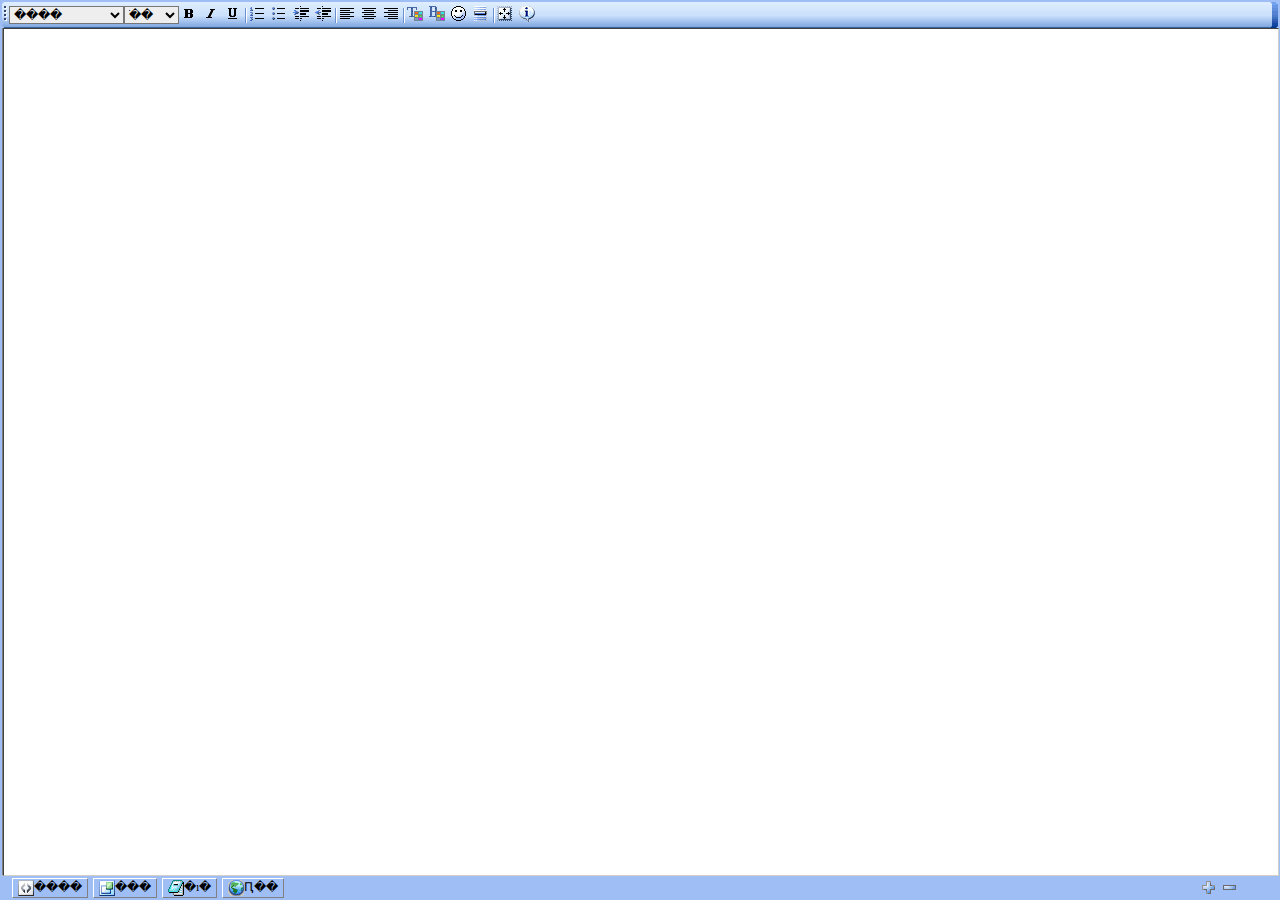
<file: fruit/ITStudy/onlinecoaching/WebContent/ewebeditor.htm>
<!DOCTYPE HTML PUBLIC "-//W3C//DTD HTML 4.0 Transitional//EN"> <html> <head> <meta http-equiv="X-UA-Compatible" content="IE=EmulateIE7"> <meta http-equiv="Content-Type" content="text/html; charset=gb2312"/> <title>eWebEditor</title> <script type="text/javascript" src="js/buttons.js"> </script> <script type="text/javascript" src="js/ewebeditor_core.js"> </script> <script type="text/javascript"> ng("js/zh-cn.js"); </script> <script type="text/javascript"> EWEB.Init();document.write("<link href='"+EWEB.cd+"/skin/"+config.Skin+"/editor.css' type='text/css' rel='stylesheet'>"); </script> </head> <body scrolling="no"> <script type="text/javascript"> wr(); </script> </body> </html>
</file>
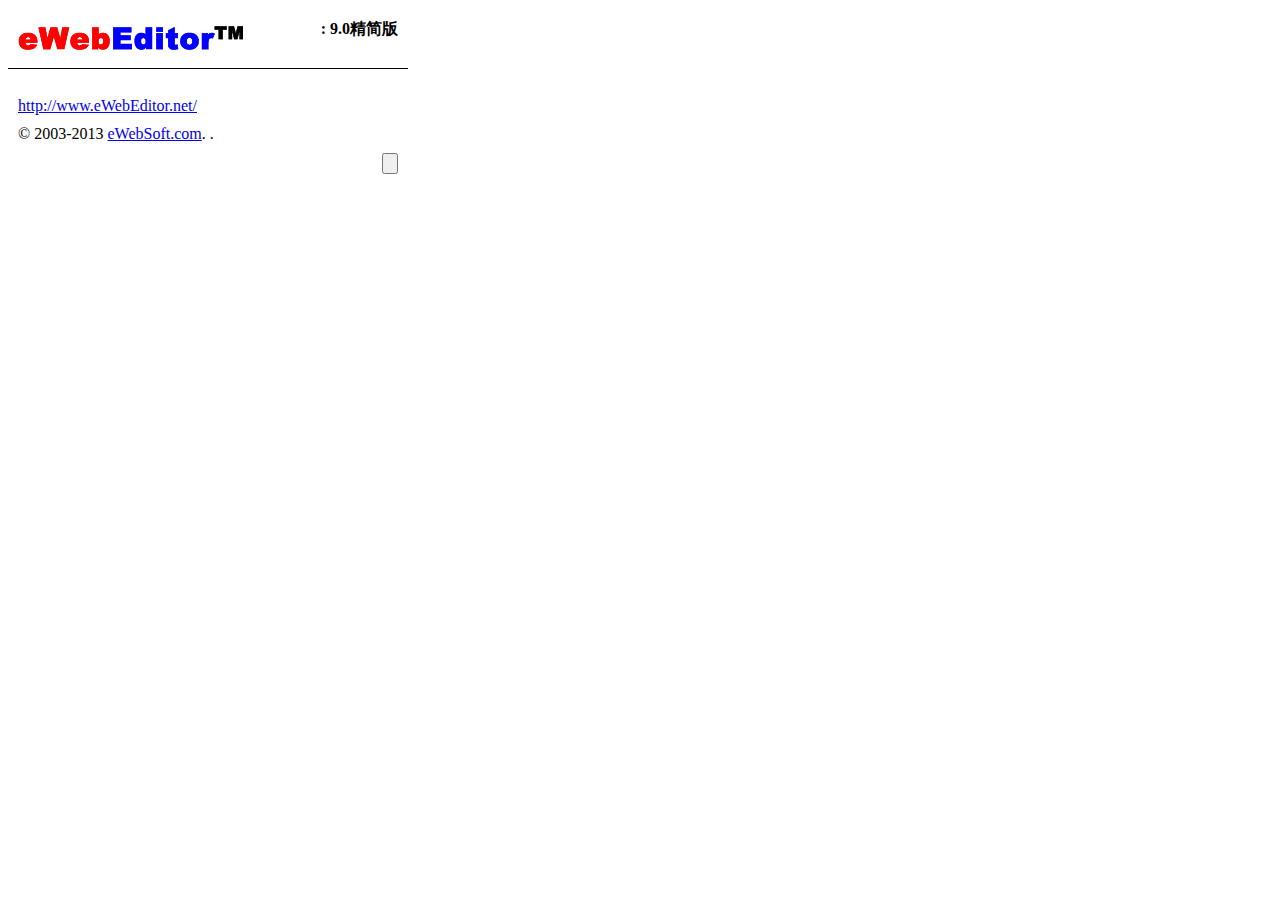
<file: fruit/ITStudy/onlinecoaching/WebContent/dialog/about.htm>
<!DOCTYPE HTML PUBLIC "-//W3C//DTD HTML 4.0 Transitional//EN"> <html> <head> <meta http-equiv="X-UA-Compatible" content="IE=EmulateIE7"> <meta http-equiv="Content-Type" content="text/html; charset=gb2312"> <script type="text/javascript" src="dialog.js"> </script> <script type="text/javascript"> document.write("<link href='../skin/"+config.Skin+"/dialog.css' type='text/css' rel='stylesheet'>");var bm=lang["DlgAbout"];document.write("<title>"+bm+"</title>");function aq(){lang.ag(document);parent.ar(bm);} </script> </head> <body onload="aq()"> <table border=0 cellpadding=0 cellspacing=0 id=tabDialogSize><tr><td> <table border=0 cellpadding=0 cellspacing=0 width=400> <tr> <td height=60 bgcolor=#FFFFFF> <table border=0 cellpadding=0 cellspacing=10 width="100%"> <tr> <td noWrap><img border=0 src="images/ewebeditor.gif" width=225 height=24></td> <td noWrap align=right valign=bottom><b><span lang=DlgAboutVersion></span>: 9.0�����</b><br><b></b><br><b></b></td> </tr> </table> </td> </tr> <tr><td height=1 bgcolor=#000000></td></tr> <tr> <td> <table border=0 cellpadding=0 cellspacing=10 width="100%"> <tr><td noWrap><span lang=DlgAboutInfo></span><br><a href="http://www.eWebEditor.net/" target="_blank">http://www.eWebEditor.net/</a></td></tr> <tr><td noWrap>&copy; 2003-2013 <a href="http://www.ewebsoft.com" target="_blank">eWebSoft.com</a>. <span lang=DlgAboutLicense></span>.</td></tr> <tr><td noWrap align=right><input type=button class="dlgBtnCommon dlgBtn" value="" onclick="parent.bn()" lang=DlgBtnClose></td></tr> </table> </td> </tr> </table> </td></tr></table> </body> </html>
</file>
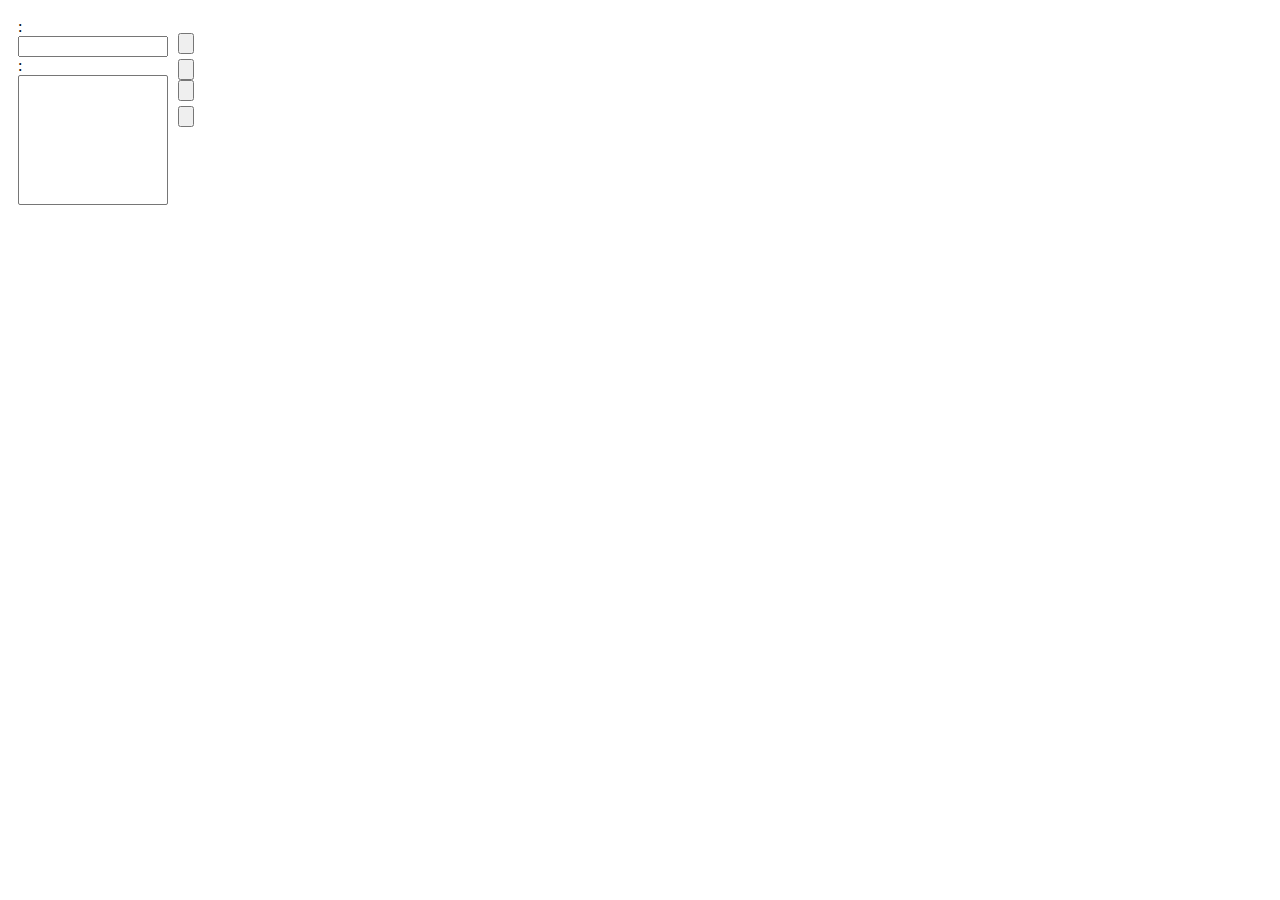
<file: fruit/ITStudy/onlinecoaching/WebContent/dialog/anchor.htm>
<!DOCTYPE HTML PUBLIC "-//W3C//DTD HTML 4.0 Transitional//EN"> <html> <head> <meta http-equiv="X-UA-Compatible" content="IE=EmulateIE7"> <meta http-equiv="Content-Type" content="text/html; charset=gb2312"> <script type="text/javascript" src="dialog.js"> </script> <script type="text/javascript"> document.write("<link href='../skin/"+config.Skin+"/dialog.css' type='text/css' rel='stylesheet'>");var bm=lang["DlgAnchor"];document.write("<title>"+bm+"</title>");var gX;var af;var iX="";af=C.cI();if(af.tagName.toUpperCase()=="A"){if(af.href.toUpperCase()==""){iX=af.name;wp(af);}}function aq(){$("d_anchor").value=iX;zq();lang.ag(document);parent.ar(bm);};function zq(){$("d_allanchor").options.length=0;var ia=EWEB.T.body.getElementsByTagName("A");for(i=0;i<ia.length;i++){if(ia[i].href.toUpperCase()==""){$("d_allanchor").options[$("d_allanchor").options.length]=new Option(ia[i].name,ia[i].name);}}};function xM(ay){var ia=EWEB.T.body.getElementsByTagName("A");for(i=0;i<ia.length;i++){if(ia[i].href.toUpperCase()==""){if(ia[i].name==ay){return ia[i];}}}return null;};function ok(){var iX=fk($("d_anchor").value);if(iX==""){bX($("d_anchor"),lang["DlgAnchorNoName"]);return;}gX=C.ai();af=C.cI();var xn=false;if(af.tagName.toUpperCase()=="A"){if(af.href.toUpperCase()==""){af.name=iX;xn=true;}}if(!xn){var html="";if(gX=="Control"){var gk=EWEB.T.createElement('A');gk.name=iX;var t=C.ax();t.parentNode.insertBefore(gk,t);t.parentNode.removeChild(t);gk.appendChild(t);}else{var wf='javascript:void(0);/*'+(new Date().getTime())+'*/';EWEB.T.execCommand('CreateLink',false,wf);var nn=EWEB.T.links;for(i=0;i<nn.length;i++){var gk=nn[i];if(gk.getAttribute('href',2)==wf){gk.name=iX;gk.removeAttribute("href",0);}}}}parent.bV();};function AH(){var dO=$("d_allanchor").selectedIndex;if(dO<0){alert(lang["DlgAnchorNoSelected"]);return;}var lV=xM($("d_allanchor").options[dO].value);if(lV){wp(lV);}};function zo(){var dO=$("d_allanchor").selectedIndex;if(dO<0){alert(lang["DlgAnchorNoSelected"]);return;}var lV=xM($("d_allanchor").options[dO].value);if(lV){R.cE(lV,true);$("d_allanchor").options[dO]=null;}};function wp(bz){C.Release();C.vR(bz);C.Save(true);} </script> </head> <body onload="aq()"> <table border=0 cellpadding=0 cellspacing=5 id=tabDialogSize><tr><td> <table cellspacing="0" cellpadding="5" border="0" align=center> <tr valign="top"> <td noWrap align="left"> <span lang=DlgAnchorName></span>:<br> <input type=text size=20 id="d_anchor" style="width:150px;"><br> <span lang=DlgAnchorOther></span>:<br> <select id="d_allanchor" size=8 style="width:150px;" onchange="$('d_anchor').value=this.options[this.selectedIndex].value;"></select> </td> <td noWrap height="100%"> <table border=0 cellpadding=0 cellspacing=0 height="100%"> <tr> <td height="50%" valign=top> <input type=button class="dlgBtnCommon dlgBtn" style="margin-top:15px" name="btnOK" onClick="ok()" value="" lang=DlgBtnOK><br> <input type=button class="dlgBtnCommon dlgBtn" style="margin-top:5px" name="btnCancel" onClick="parent.bn()" value="" lang=DlgBtnCancel><br> </td> </tr> <tr> <td height="50%" valign=bottom> <input type=button class="dlgBtnCommon dlgBtn" name="btnMove" onClick="AH()" value="" lang=DlgBtnGoto><br> <input type=button class="dlgBtnCommon dlgBtn" style="margin-top:5px" name="btnDel" onClick="zo()" value="" lang=DlgBtnDel><br> </td> </tr> </table> </td> </tr> </table> </td></tr></table> </body> </html>
</file>
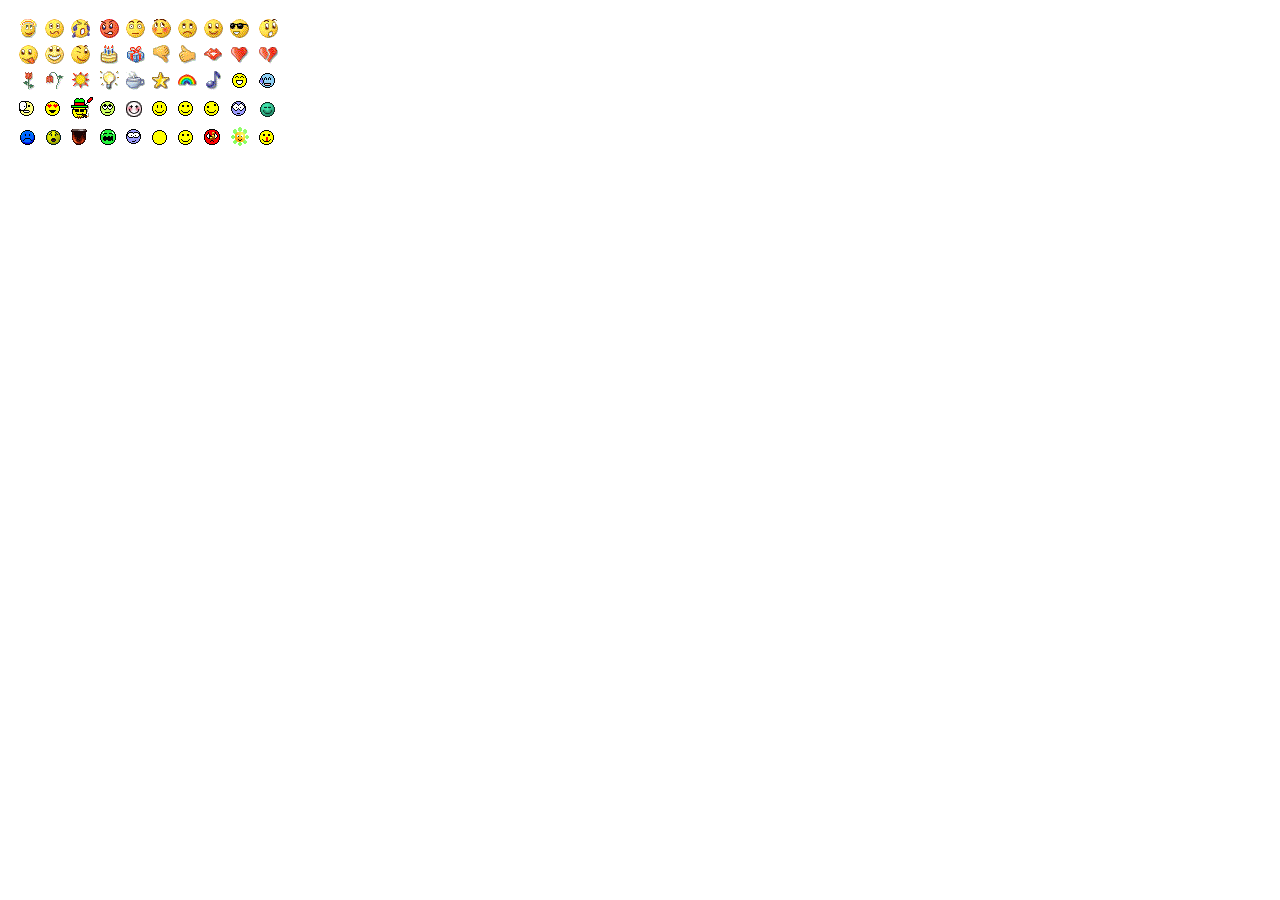
<file: fruit/ITStudy/onlinecoaching/WebContent/dialog/emot.htm>
<!DOCTYPE HTML PUBLIC "-//W3C//DTD HTML 4.0 Transitional//EN"> <html> <head> <meta http-equiv="X-UA-Compatible" content="IE=EmulateIE7"> <meta http-equiv="Content-Type" content="text/html; charset=gb2312"> <script type="text/javascript" src="dialog.js"> </script> <script type="text/javascript"> document.write("<link href='../skin/"+config.Skin+"/dialog.css' type='text/css' rel='stylesheet'>");var bm=lang["DlgEmot"];document.write("<title>"+bm+"</title>");function zH(e){var dZ=(e)?e.target:window.event.srcElement;if("IMG"==dZ.tagName.toUpperCase()){var aG=dE(dZ,"src");aG=aG.substr(3);aG=gh(aG);EWIN.insertHTML('<img src="'+aG+'">');parent.bV();}};document.onclick=zH;function aq(){parent.ar(bm);} </script> </head> <body onload="aq()"> <table border=0 cellpadding=0 cellspacing=5 id=tabDialogSize><tr><td> <table cellSpacing=5 border=0 align=center bgcolor=#FFFFFF> <tbody> <tr> <td><img src="../sysimage/emot/01.gif"></td> <td><img src="../sysimage/emot/02.gif"></td> <td><img src="../sysimage/emot/03.gif"></td> <td><img src="../sysimage/emot/04.gif"></td> <td><img src="../sysimage/emot/05.gif"></td> <td><img src="../sysimage/emot/06.gif"></td> <td><img src="../sysimage/emot/07.gif"></td> <td><img src="../sysimage/emot/08.gif"></td> <td><img src="../sysimage/emot/09.gif"></td> <td><img src="../sysimage/emot/10.gif"></td></tr> <tr> <td><img src="../sysimage/emot/11.gif"></td> <td><img src="../sysimage/emot/12.gif"></td> <td><img src="../sysimage/emot/13.gif"></td> <td><img src="../sysimage/emot/14.gif"></td> <td><img src="../sysimage/emot/15.gif"></td> <td><img src="../sysimage/emot/16.gif"></td> <td><img src="../sysimage/emot/17.gif"></td> <td><img src="../sysimage/emot/18.gif"></td> <td><img src="../sysimage/emot/19.gif"></td> <td><img src="../sysimage/emot/20.gif"></td></tr> <tr> <td><img src="../sysimage/emot/21.gif"></td> <td><img src="../sysimage/emot/22.gif"></td> <td><img src="../sysimage/emot/23.gif"></td> <td><img src="../sysimage/emot/24.gif"></td> <td><img src="../sysimage/emot/25.gif"></td> <td><img src="../sysimage/emot/26.gif"></td> <td><img src="../sysimage/emot/27.gif"></td> <td><img src="../sysimage/emot/28.gif"></td> <td><img src="../sysimage/emot/29.gif"></td> <td><img src="../sysimage/emot/30.gif"></td></tr> <tr> <td><img src="../sysimage/emot/31.gif"></td> <td><img src="../sysimage/emot/32.gif"></td> <td><img src="../sysimage/emot/33.gif"></td> <td><img src="../sysimage/emot/34.gif"></td> <td><img src="../sysimage/emot/35.gif"></td> <td><img src="../sysimage/emot/36.gif"></td> <td><img src="../sysimage/emot/37.gif"></td> <td><img src="../sysimage/emot/38.gif"></td> <td><img src="../sysimage/emot/39.gif"></td> <td><img src="../sysimage/emot/40.gif"></td></tr> <tr> <td><img src="../sysimage/emot/41.gif"></td> <td><img src="../sysimage/emot/42.gif"></td> <td><img src="../sysimage/emot/43.gif"></td> <td><img src="../sysimage/emot/44.gif"></td> <td><img src="../sysimage/emot/45.gif"></td> <td><img src="../sysimage/emot/46.gif"></td> <td><img src="../sysimage/emot/47.gif"></td> <td><img src="../sysimage/emot/48.gif"></td> <td><img src="../sysimage/emot/49.gif"></td> <td><img src="../sysimage/emot/50.gif"></td></tr> </tbody></table> </td></tr></table> </body></html>
</file>
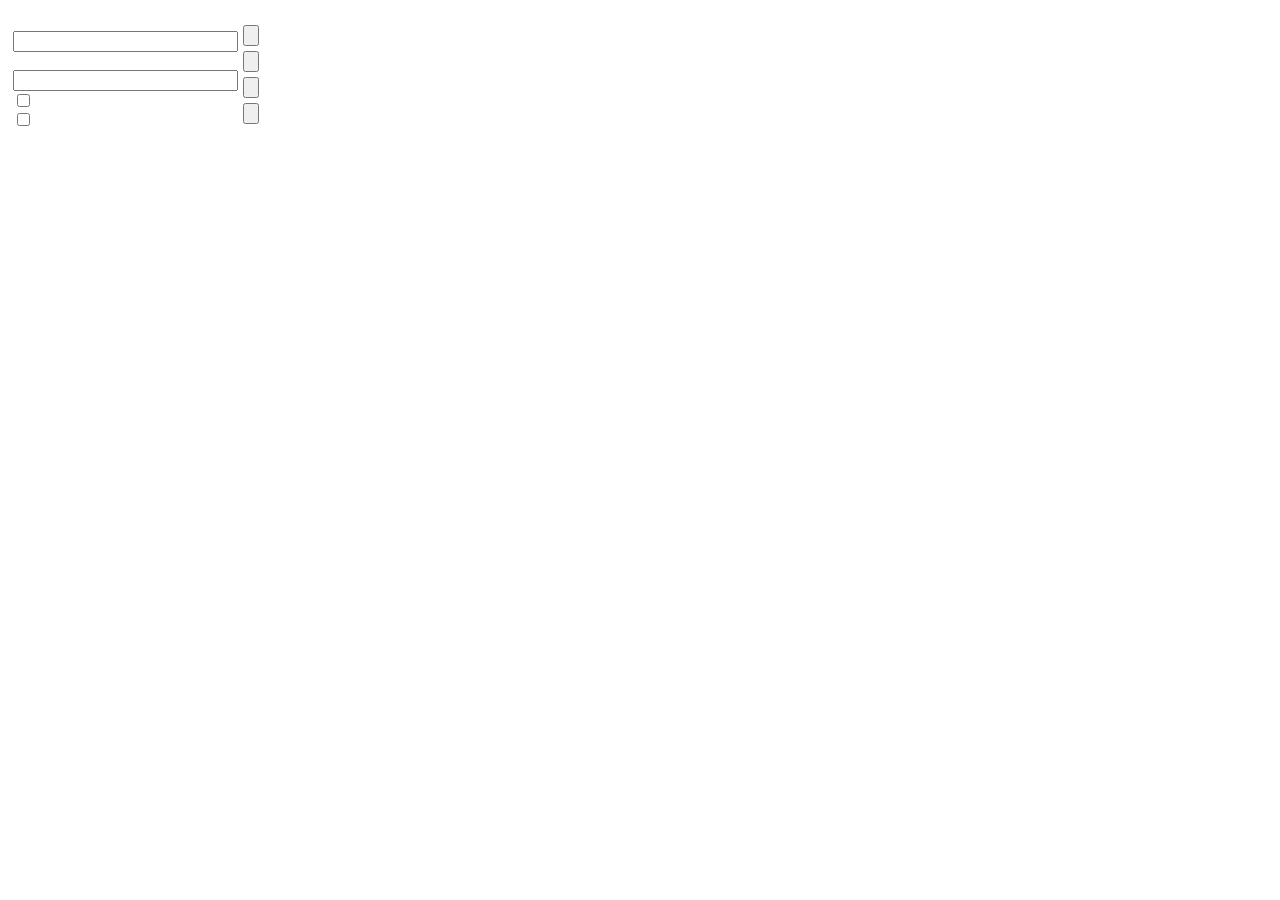
<file: fruit/ITStudy/onlinecoaching/WebContent/dialog/findreplace.htm>
<!DOCTYPE HTML PUBLIC "-//W3C//DTD HTML 4.0 Transitional//EN"> <html> <head> <meta http-equiv="X-UA-Compatible" content="IE=EmulateIE7"> <meta http-equiv="Content-Type" content="text/html; charset=gb2312"> <script type="text/javascript" src="dialog.js"> </script> <script type="text/javascript"> document.write("<link href='../skin/"+config.Skin+"/dialog.css' type='text/css' rel='stylesheet'>");var bm=lang["DlgFR"];document.write("<title>"+bm+"</title>");var fc;var dC;if(F.as){if(EWEB.T.selection.type=="Control"){dC=EWEB.T.body.createTextRange();dC.collapse(true);}else{dC=EWEB.T.selection.createRange();}}function yq(){var vV=0;var xa=0;var vv=0;if($("d_matchcase").checked){xa=4;}if($("d_matchword").checked){vv=2;}vV=xa+vv;return(vV);};function sn(){if($("d_search").value.length<1){alert(lang["DlgFRNoKey"]);return false;}else{return true;}};function qo(){if(!sn()){return;}var mi=$("d_search").value;if(F.as){dC.collapse(false);if(dC.findText(mi,1000000000,yq())){dC.select();C.Release();C.Save(true);}else{var tS=confirm(lang["DlgFRRestart"]);if(tS){dC.expand("textedit");dC.collapse();dC.select();qo();}}}else{if(dC){fc=EWEB.aR.getSelection();if(fc.rangeCount>0){fc.removeAllRanges();}fc.addRange(dC);}var ta=($("d_matchcase").checked);var uG=($("d_matchword").checked);if(EWEB.aR.find(mi,ta,false,false,uG)){fc=EWEB.aR.getSelection();dC=fc.getRangeAt(0);}else{var tS=confirm(lang["DlgFRRestart"]);if(tS){if(fc){dC=null;fc.removeAllRanges();}qo();}}}};function yT(){if(!sn()){return;}var lp=$("d_replace").value;if(F.as){if(dC.text!=""){dC.text=lp;}}else{if(dC){dC.deleteContents();if(lp!=""){var aU=EWEB.T.createTextNode(lp);dC.insertNode(aU);dC.selectNode(aU);dC.collapse(false);}}}qo();};function xq(){if(!sn()){return;}var mi=$("d_search").value;var lp=$("d_replace").value;var qO=0;var sd="";if(F.as){dC.expand("textedit");dC.collapse();dC.select();while(dC.findText(mi,1000000000,yq())){dC.select();dC.text=lp;qO++;}}else{var ta=($("d_matchcase").checked);var uG=($("d_matchword").checked);fc=EWEB.aR.getSelection();fc.removeAllRanges();while(EWEB.aR.find(mi,ta,false,false,uG)){fc=EWEB.aR.getSelection();dC=fc.getRangeAt(0);dC.deleteContents();if(lp!=""){var aU=EWEB.T.createTextNode(lp);dC.insertNode(aU);dC.selectNode(aU);dC.collapse(false);}fc.removeAllRanges();fc.addRange(dC);qO++;}}if(qO==0){sd=lang["DlgFRNoFound"]}else{sd=qO+" "+lang["DlgFRReplaceOK"];}alert(sd);};function aq(){lang.ag(document);parent.ar(bm);} </script> </head> <body onload="aq()"> <table border=0 cellpadding=0 cellspacing=5 id=tabDialogSize><tr><td> <table cellspacing="0" cellpadding="0" border="0" align=center> <tr> <td valign="top" align="left" nowrap width="60%"> <label for="d_search"><span lang=DlgFRSearchKey></span></label><br> <input type=text size=25 id="d_search"><br> <label for="d_replace"><span lang=DlgFRReplaceKey></span></label><br> <input type=text size=25 id="d_replace"><br> <input type=checkbox id="d_matchcase"><label for="d_matchcase"><span lang=DlgFRMatchCase></span></label><br> <input type=checkbox id="d_matchword"><label for="d_matchword"><span lang=DlgFRMatchWord></span></label> </td> <td width="5%"> <td rowspan="2" valign="bottom" width="35%"> <table border=0 cellpadding=0 cellspacing=5 width="100%" align=center> <tr><td><input type=button class="dlgBtnFind dlgBtn" name="btnFind" onClick="qo();" value="" lang=DlgFRFindNext></td></tr> <tr><td><input type=button class="dlgBtnFind dlgBtn" name="btnCancel" onClick="parent.bn()" value="" lang=DlgBtnClose></td></tr> <tr><td><input type=button class="dlgBtnFind dlgBtn" name="btnReplace" onClick="yT();" value="" lang=DlgFRReplace></td></tr> <tr><td><input type=button class="dlgBtnFind dlgBtn" name="btnReplaceall" onClick="xq();" value="" lang=DlgFRReplaceAll></td></tr> </table> </td> </tr> </table> </td></tr></table> </body> </html>
</file>
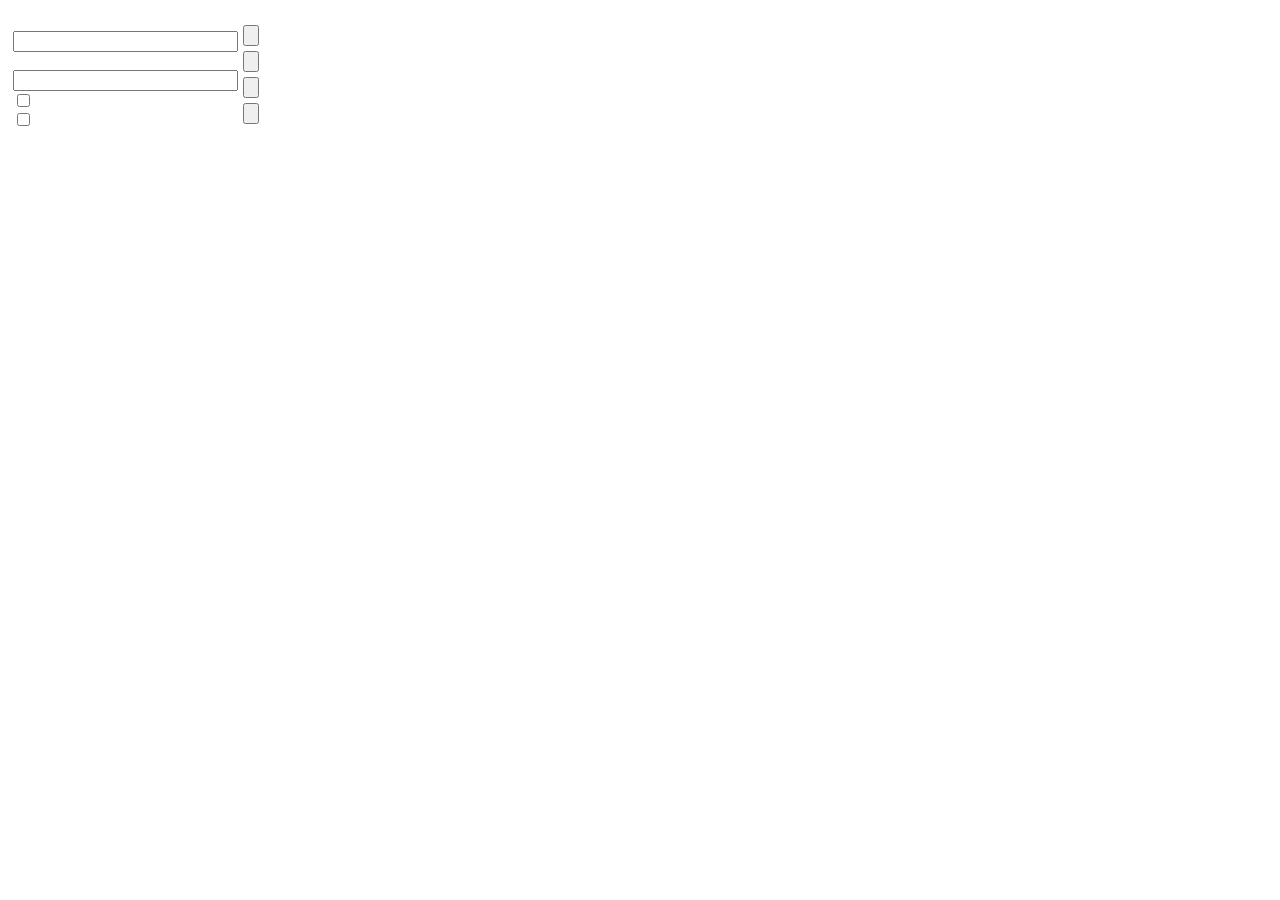
<file: fruit/ITStudy/onlinecoaching/WebContent/dialog/findreplacetext.htm>
<!DOCTYPE HTML PUBLIC "-//W3C//DTD HTML 4.0 Transitional//EN"> <html> <head> <meta http-equiv="X-UA-Compatible" content="IE=EmulateIE7"> <meta http-equiv="Content-Type" content="text/html; charset=gb2312"> <script type="text/javascript" src="dialog.js"> </script> <script type="text/javascript"> document.write("<link href='../skin/"+config.Skin+"/dialog.css' type='text/css' rel='stylesheet'>");var bm=lang["DlgFR"];document.write("<title>"+bm+"</title>");var fc;var dC;var Dn;var Dp;var De;if(F.as){dC=EWIN.document.selection.createRange();}else{Dn=EWEB.db.selectionStart;Dp=EWEB.db.selectionEnd;}function yq(){var vV=0;var xa=0;var vv=0;if($("d_matchcase").checked){xa=4;}if($("d_matchword").checked){vv=2;}vV=xa+vv;return(vV);};function sn(){if($("d_search").value.length<1){alert(lang["DlgFRNoKey"]);return false;}else{return true;}};function qo(){if(!sn()){return;}var mi=$("d_search").value;if(F.as){dC.collapse(false);if(dC.findText(mi,1000000000,yq())){if(dC.parentElement()==EWEB.db){dC.select();C.Release();C.Save();}else{qo();}}else{var tS=confirm(lang["DlgFRRestart"]);if(tS){dC.expand("textedit");dC.collapse();dC.select();qo();}}}else{var ta=($("d_matchcase").checked);var uG=($("d_matchword").checked);var Dc=false;De=false;if(EWIN.find(mi,ta,false,false,uG)){if(EWEB.db.selectionEnd>EWEB.db.selectionStart){Dn=EWEB.db.selectionStart;Dp=EWEB.db.selectionEnd;De=true;return;}else{fc=EWIN.getSelection();var Df=fc.getRangeAt(0);Df.collapse(false);Dc=true;}}var tS=confirm(lang["DlgFRRestart"]);if(tS){EWEB.db.setSelectionRange(0,0);EWEB.db.focus();qo();}else{if(Dc){EWEB.db.setSelectionRange(Dn,Dp);EWEB.db.focus();}}}};function yT(){if(!sn()){return;}var lp=$("d_replace").value;if(F.as){if(dC.text!=""){dC.text=lp;}}else{if(De){var v=EWEB.db.value;v=v.substring(0,Dn)+lp+v.substring(Dp);EWEB.db.value=v;var ni=Dn+lp.length;Dp=Dn+lp.length;EWEB.db.setSelectionRange(ni,ni);EWEB.db.focus();}}qo();};function xq(){if(!sn()){return;}var mi=$("d_search").value;var lp=$("d_replace").value;var qO=0;var sd="";if(F.as){dC.expand("textedit");dC.collapse();dC.select();while(dC.findText(mi,1000000000,yq())){dC.select();dC.text=lp;qO++;}}else{var ta=($("d_matchcase").checked);var uG=($("d_matchword").checked);EWEB.db.setSelectionRange(0,0);EWEB.db.focus();while(EWIN.find(mi,ta,false,false,uG)){if(EWEB.db.selectionEnd>EWEB.db.selectionStart){Dn=EWEB.db.selectionStart;Dp=EWEB.db.selectionEnd;var v=EWEB.db.value;v=v.substring(0,Dn)+lp+v.substring(Dp);EWEB.db.value=v;var ni=Dn+lp.length;Dp=Dn+lp.length;EWEB.db.setSelectionRange(ni,ni);EWEB.db.focus();qO++;}else{fc=EWIN.getSelection();var Df=fc.getRangeAt(0);Df.collapse(false);break;}}}if(qO==0){sd=lang["DlgFRNoFound"]}else{sd=qO+" "+lang["DlgFRReplaceOK"];}alert(sd);};function aq(){lang.ag(document);parent.ar(bm);} </script> </head> <body onload="aq()"> <table border=0 cellpadding=0 cellspacing=5 id=tabDialogSize><tr><td> <table cellspacing="0" cellpadding="0" border="0" align=center> <tr> <td valign="top" align="left" nowrap width="60%"> <label for="d_search"><span lang=DlgFRSearchKey></span></label><br> <input type=text size=25 id="d_search"><br> <label for="d_replace"><span lang=DlgFRReplaceKey></span></label><br> <input type=text size=25 id="d_replace"><br> <input type=checkbox id="d_matchcase"><label for="d_matchcase"><span lang=DlgFRMatchCase></span></label><br> <input type=checkbox id="d_matchword"><label for="d_matchword"><span lang=DlgFRMatchWord></span></label> </td> <td width="5%"> <td rowspan="2" valign="bottom" width="35%"> <table border=0 cellpadding=0 cellspacing=5 width="100%" align=center> <tr><td><input type=button class="dlgBtnFind dlgBtn" name="btnFind" onClick="qo();" value="" lang=DlgFRFindNext></td></tr> <tr><td><input type=button class="dlgBtnFind dlgBtn" name="btnCancel" onClick="parent.bn()" value="" lang=DlgBtnClose></td></tr> <tr><td><input type=button class="dlgBtnFind dlgBtn" name="btnReplace" onClick="yT();" value="" lang=DlgFRReplace></td></tr> <tr><td><input type=button class="dlgBtnFind dlgBtn" name="btnReplaceall" onClick="xq();" value="" lang=DlgFRReplaceAll></td></tr> </table> </td> </tr> </table> </td></tr></table> </body> </html>
</file>
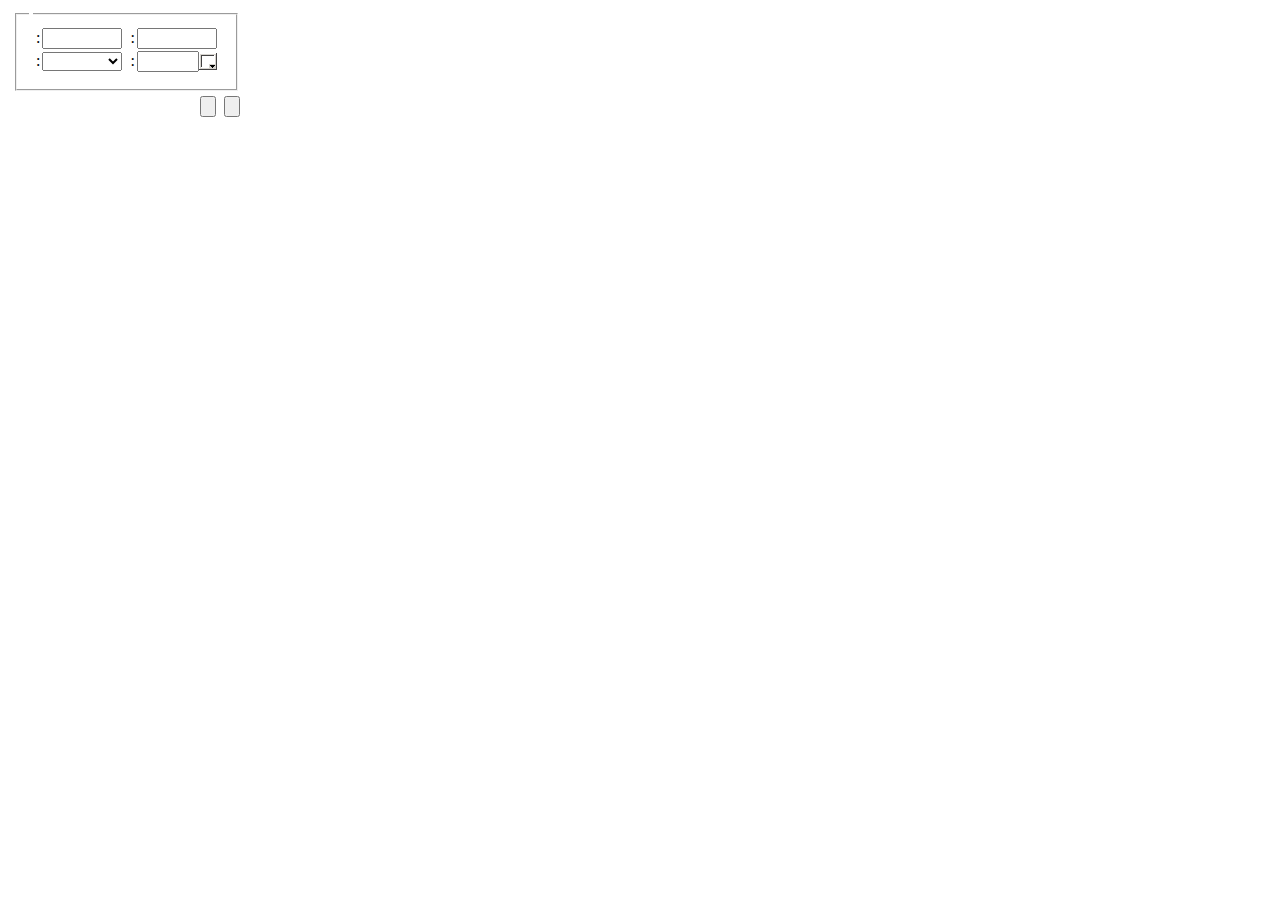
<file: fruit/ITStudy/onlinecoaching/WebContent/dialog/hr.htm>
<!DOCTYPE HTML PUBLIC "-//W3C//DTD HTML 4.0 Transitional//EN"> <html> <head> <meta http-equiv="X-UA-Compatible" content="IE=EmulateIE7"> <meta http-equiv="Content-Type" content="text/html; charset=gb2312"> <script type="text/javascript" src="dialog.js"> </script> <script type="text/javascript"> document.write("<link href='../skin/"+config.Skin+"/dialog.css' type='text/css' rel='stylesheet'>");var aJ="INSERT";var aa=lang["DlgComInsert"];var t;var mH;var wI;var wO;var bO="";var bD="";var cD="";var cX="";if(C.ai()=="Control"){t=C.ax();if(t.tagName=="HR"){aJ="MODI";aa=lang["DlgComModify"];bO=eZ(t,"width");bD=t.style.height;if(!bD){bD=dE(t,"size");}cD=dE(t,"align");cX=eZ(t,"color");if(!cX){cX=t.style.backgroundColor;}}}var bm=lang["DlgHr"]+"("+aa+")";document.write("<title>"+bm+"</title>");function aq(){lang.ag(document);aC($("d_align"),cD.toLowerCase());$("d_color").value=cX;$("s_color").style.backgroundColor=cX;$("d_width").value=bO;$("d_height").value=bD;parent.ar(bm);};function fd(obj,kR){var b=false;if(obj.value!=""){obj.value=parseFloat(obj.value);if(obj.value!="0"){b=true;}}if(b==false){bX(obj,kR);return false;}return true;};function ok(){bO=$("d_width").value;bD=$("d_height").value;cX=$("d_color").value;if(!oV(cX)){bX($("d_color"),lang["ErrColorInvalid"]);return;}cD=$("d_align").options[$("d_align").selectedIndex].value;if(aJ=="MODI"){t.style.width=bO;bq(t,"size",bD);t.align=cD;t.style.backgroundColor=cX;t.style.color=cX;}else{var Bc='';if(cX){Bc+='color:'+cX+';background-color:'+cX+';';}if(bO){Bc+='width:'+bO+';';}var V='<hr';if(cD){V+=' align="'+cD+'"';}if(Bc){V+=' style="'+Bc+'"';}if(bD){V+=' size="'+bD+'"';}V+='>';EWIN.insertHTML(V);}parent.bV();} </script> </head> <body onload="aq()"> <table border=0 cellpadding=0 cellspacing=5 id=tabDialogSize><tr><td> <table border=0 cellpadding=0 cellspacing=0 align=center> <tr> <td> <fieldset> <legend><span></span></legend> <table border=0 cellpadding=5 cellspacing=0 width="100%"> <tr><td> <table border=0 cellpadding=0 cellspacing=2 width="100%"> <tr> <td noWrap width="20%"><span lang=DlgComWidth></span>:</td> <td noWrap width="29%"><input style="width:80px" id=d_width size=10 value=""></td> <td width="2%">&nbsp;</td> <td noWrap width="20%"><span lang=DlgComHeight></span>:</td> <td noWrap width="29%"><input style="width:80px" id=d_height size=10 value=""></td> </tr> <tr> <td noWrap width="20%"><span lang=DlgComAlign></span>:</td> <td noWrap width="29%"><select id=d_align size=1 style="width:80px"><option value='' lang=DlgComDefault></option><option value='left' lang=DlgAlignLeft></option><option value='center' lang=DlgAlignCenter></option><option value='right' lang=DlgAlignRight></option></select></td> <td width="2%">&nbsp;</td> <td noWrap width="20%"><span lang=DlgComColor></span>:</td> <td noWrap width="29%"><input style="width:62px" type=text id=d_color size=7 value=""><img border=0 src="images/rect.gif" width=18 style="cursor:hand" id=s_color onclick="hu('color')" align=absmiddle></td> </tr> </table> </td></tr> </table> </fieldset> </td> </tr> <tr><td height=5></td></tr> <tr><td noWrap align=right><input type=submit class="dlgBtnCommon dlgBtn" value='' id=d_ok lang=DlgBtnOK onclick="ok()">&nbsp;&nbsp;<input type=button class="dlgBtnCommon dlgBtn" value='' onclick="parent.bn()" lang=DlgBtnCancel></td></tr> </table> </td></tr></table> </body> </html>
</file>
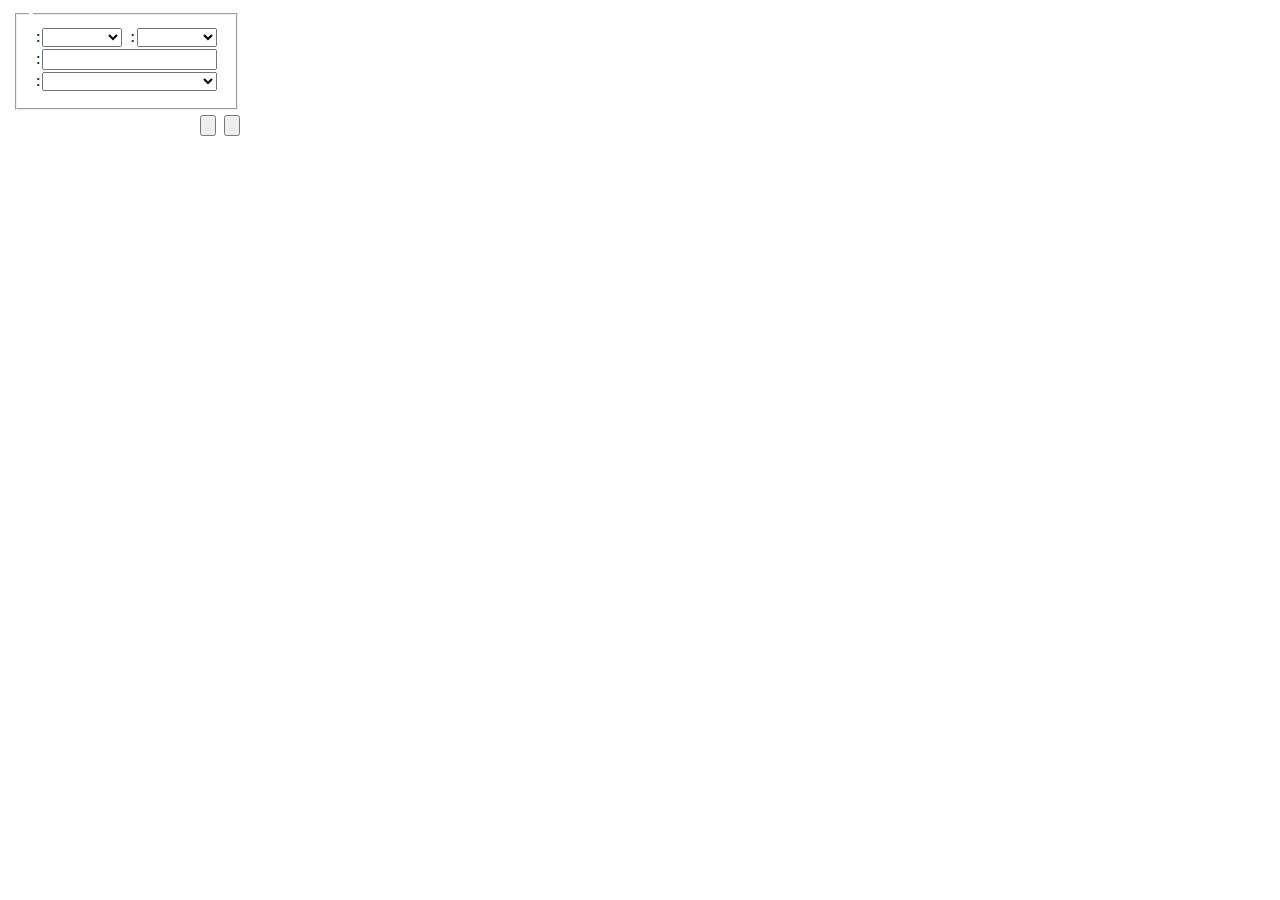
<file: fruit/ITStudy/onlinecoaching/WebContent/dialog/hyperlink.htm>
<!DOCTYPE HTML PUBLIC "-//W3C//DTD HTML 4.0 Transitional//EN"> <html> <head> <meta http-equiv="X-UA-Compatible" content="IE=EmulateIE7"> <meta http-equiv="Content-Type" content="text/html; charset=gb2312"> <script type="text/javascript" src="dialog.js"> </script> <script type="text/javascript"> document.write("<link href='../skin/"+config.Skin+"/dialog.css' type='text/css' rel='stylesheet'>");var aJ=cc['action'];var aa=lang["DlgComInsert"];var oRange;var gX;var af;var ds="http://";var nu="http://";var it="";switch(aJ){case "other":ds=dP.gv.Href;it=dP.gv.Target;nu=wW(ds);break;default:af=C.cI();var el=na(af,"A");if(el){af=el;}if(af.tagName.toUpperCase()=="A"){aJ="MODI";aa=lang["DlgComModify"];it=dE(af,"target");ds=vH(af,"href");nu=wW(ds);}break;}var bm=lang["DlgHylnk"]+"("+aa+")";document.write("<title>"+bm+"</title>");function na(obj,iI){while(obj!=null&&obj.tagName!=iI){obj=obj.parentNode;if(!obj.tagName){obj=null;break;}}return obj;};function wW(aG){var re=/(.+:\/*)(.*)/gi;return aG.replace(re,"$1");};function xG(dO){nu=$("d_protocol").options[dO].value;ds=$("d_url").value;var re=/(.+:\/*)/gi;ds=ds.replace(re,"");$("d_url").value=nu+ds;};function aq(){lang.ag(document);aC($("d_protocol"),nu.toLowerCase());aC($("d_target"),it.toLowerCase());zO();$("d_url").value=ds;parent.ar(bm);};function zO(){$("d_anchor").options.length=1;var qb=EWEB.T.body.getElementsByTagName("A");for(i=0;i<qb.length;i++){if(qb[i].href.toUpperCase()==""){$("d_anchor").options[$("d_anchor").options.length]=new Option(qb[i].name,"#"+qb[i].name);}}};function ok(){ds=$("d_url").value;nu=$("d_protocol").options[$("d_protocol").selectedIndex].value;it=$("d_target").options[$("d_target").selectedIndex].value;if(ds==""){alert(lang["DlgHylnkNoUrl"]);$("d_url").focus();return;}switch(aJ){case "other":dP.gv.Href=ds;dP.gv.Target=it;dP.zR();break;case "MODI":var s_in=af.innerHTML;bq(af,"href",ds);af.innerHTML=s_in;nP(af,"href",ds);bq(af,"target",it);break;default:var wq='javascript:void(0);/*'+(new Date().getTime())+'*/';C.Restore();EWEB.T.execCommand('CreateLink',false,wq);var nn=EWEB.T.links;for(i=0;i<nn.length;i++){var gk=nn[i];if(dE(gk,'href')==wq){bq(gk,"href",ds);nP(gk,"href",ds);bq(gk,"target",it);}}}parent.bV();} </script> </head> <body onload="aq()"> <table border=0 cellpadding=0 cellspacing=5 id=tabDialogSize><tr><td> <table border=0 cellpadding=0 cellspacing=0 align=center> <tr> <td> <fieldset> <legend><span lang=DlgHylnkLegend></span></legend> <table border=0 cellpadding=5 cellspacing=0 width="100%"> <tr><td> <table border=0 cellpadding=0 cellspacing=2 width="100%"> <tr> <td noWrap width="20%"><span lang=DlgHylnkProtocol></span>:</td> <td noWrap width="29%"> <select id=d_protocol onchange="xG(this.selectedIndex)" size=1 style="width:80px"> <option value='' lang=DlgComOther></option> <option value='file://'>file:</option> <option value='ftp://'>ftp:</option> <option value='gopher://'>gopher:</option> <option value='http://'>http:</option> <option value='https://'>https:</option> <option value='mailto:'>mailto:</option> <option value='news:'>news:</option> <option value='telnet:'>telnet:</option> <option value='wais:'>wais:</option> </select> </td> <td width="2%">&nbsp;</td> <td noWrap width="20%"><span lang=DlgHylnkTarget></span>:</td> <td noWrap width="29%"> <select id=d_target size=1 style="width:80px"> <option value='' lang=DlgHylnkTargetNone></option> <option value='_self' lang=DlgHylnkTargetSelf></option> <option value='_top' lang=DlgHylnkTargetTop></option> <option value='_blank' lang=DlgHylnkTargetBlank></option> <option value='_parent' lang=DlgHylnkTargetParent></option> </select> </td> </tr> <tr> <td noWrap width="20%"><span lang=DlgHylnkUrl></span>:</td> <td noWrap width="80%" colspan=4><input type=text id=d_url size=10 value="" style="width:100%"></td> </tr> <tr> <td noWrap width="20%"><span lang=DlgHylnkAnchor></span>:</td> <td noWrap width="80%" colspan=4> <select id=d_anchor onchange="d_url.value=this.options[this.selectedIndex].value" size=1 style="width:100%"> <option value='' lang=DlgHylnkAnchorNone></option> </select> </td> </tr> </table> </td></tr> </table> </fieldset> </td> </tr> <tr><td height=5></td></tr> <tr><td noWrap align=right><input type=submit class="dlgBtnCommon dlgBtn" value='' id="d_ok" onclick="ok()" lang=DlgBtnOK>&nbsp;&nbsp;<input type=button class="dlgBtnCommon dlgBtn" value='' onclick="parent.bn()" lang=DlgBtnCancel></td></tr> </table> </td></tr></table> </body> </html>
</file>
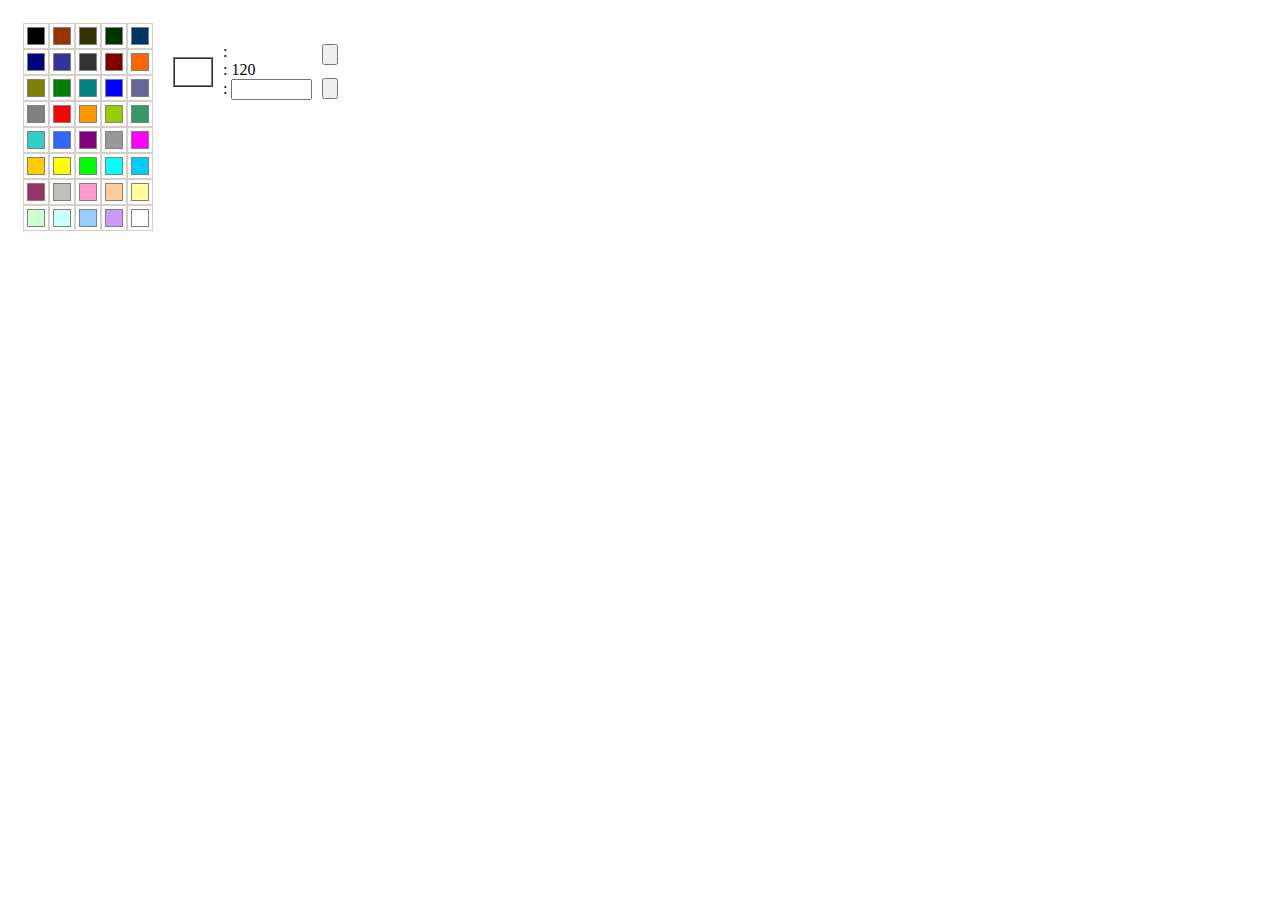
<file: fruit/ITStudy/onlinecoaching/WebContent/dialog/selcolor.htm>
<!DOCTYPE HTML PUBLIC "-//W3C//DTD HTML 4.0 Transitional//EN"> <html> <head> <meta http-equiv="X-UA-Compatible" content="IE=EmulateIE7"> <meta http-equiv="Content-Type" content="text/html; charset=gb2312"> <script type="text/javascript" src="dialog.js"> </script> <script type="text/javascript"> document.write("<link href='../skin/"+config.Skin+"/dialog.css' type='text/css' rel='stylesheet'>");var aJ=cc['action'];var aa="";var cX="";var Bo;var t;var wO;var qv="";switch(aJ){case "forecolor":aa=lang["DlgSelCorForecolor"];cX=EWEB.T.queryCommandValue("forecolor");if(cX){if(F.as){cX=vk(cX);}else{cX=BU(cX);}}break;case "backcolor":aa=lang["DlgSelCorBackcolor"];var BN="backcolor";if(!F.as&& !F.AM){BN="hiliteColor";}cX=EWEB.T.queryCommandValue(BN);if(cX){if(F.as){cX=vk(cX);}else{cX=BU(cX);}}break;case "bgcolor":aa=lang["DlgSelCorBgcolor"];if(C.ai()=="Control"){t=C.ax();if(t.tagName!="TABLE"){t=null;}}else{t=Ai(C.cI());}if(t){switch(t.tagName){case "TD":aa+=" - "+lang["DlgComTableCell"];break;case "TR":case "TH":aa+=" - "+lang["DlgComTableRow"];break;default:aa+=" - "+lang["DlgComTable"];break;}cX=t.style.backgroundColor;}else{aa+=" - "+lang["DlgComBody"];}break;default:qv=cc['returnfieldflag'];cX=dP.$("d_"+qv).value;break;}var bm=lang["DlgSelCor"]+"("+aa+")";document.write("<title>"+bm+"</title>");if(!cX){cX="#000000"};function Ai(obj){while(obj!=null&&obj.tagName!="TD"&&obj.tagName!="TR"&&obj.tagName!="TH"&&obj.tagName!="TABLE"){obj=obj.parentElement;}return obj;};function vk(aQ){aQ=aQ.toString(16);switch(aQ.length){case 1:aQ="0"+aQ+"0000";break;case 2:aQ=aQ+"0000";break;case 3:aQ=aQ.substring(1,3)+"0"+aQ.substring(0,1)+"00";break;case 4:aQ=aQ.substring(2,4)+aQ.substring(0,2)+"00";break;case 5:aQ=aQ.substring(3,5)+aQ.substring(1,3)+"0"+aQ.substring(0,1);break;case 6:aQ=aQ.substring(4,6)+aQ.substring(2,4)+aQ.substring(0,2);break;default:aQ="";}return '#'+aQ;};function CI(s){if(s.length==1){return "0"+s;}else{return s;}};function BU(aQ){var vq=/(.*?)rgb\(\s*(\d+)\s*,\s*(\d+)\s*,\s*(\d+)\s*\)/.exec(aQ);if(vq==null){return "";}var Cv=parseInt(vq[2]);var Cc=parseInt(vq[3]);var DP=parseInt(vq[4]);var ky=CI(Cv.toString(16))+CI(Cc.toString(16))+CI(DP.toString(16));return '#'+ky.toUpperCase();};function aq(){lang.ag(document);$("Table_ShowColor").bgColor=cX;$("Span_RGB").innerHTML=cX;$("D_SelColor").value=cX;var qj="cbox_"+cX.substr(1);var ju=$(qj);if(ju){ah(ju);}parent.ar(bm);};var mO=cX;var yL='';var vS='120';var hexch=new Array('0','1','2','3','4','5','6','7','8','9','A','B','C','D','E','F');function ih(n){var h,l;n=Math.round(n);l=n%16;h=Math.floor((n/16))%16;return(hexch[h]+hexch[l]);};function vG(c,l){var r,g,b;r='0x'+c.substring(1,3);g='0x'+c.substring(3,5);b='0x'+c.substring(5,7);if(l>120){l=l-120;r=(r*(120-l)+255*l)/120;g=(g*(120-l)+255*l)/120;b=(b*(120-l)+255*l)/120;}else{r=(r*l)/120;g=(g*l)/120;b=(b*l)/120;}return '#'+ih(r)+ih(g)+ih(b);};function nl(){var i;if(yL!=mO){yL=mO;for(i=0;i<=30;i++)$("Table_Gray").rows[i].bgColor=vG(mO,240-i*8);}var aQ=vG($("Span_RGB").innerHTML,$("Span_GRAY").innerHTML);$("D_SelColor").value=aQ;$("Table_ShowColor").bgColor=aQ;var qj="cbox_"+aQ.substr(1);var ju=$(qj);if(ju){ah(ju,true);}else{if(hk){$(hk).className="boxNormal";hk=""}}};var hk="";function bS(obj){if(obj.id==hk){obj.className="boxSelected";}else{obj.className="boxNormal";}};function aT(obj){if(obj.id==hk){obj.className="boxSelected";}else{obj.className="boxOver";}};function ah(ju,zU){if(ju.id==hk){return;}if(hk){$(hk).className="boxNormal";}hk=ju.id;ju.className="boxSelected";var aQ="#"+hk.substr(5);if(!zU){mO=aQ;}$("D_SelColor").value=aQ;$("Table_ShowColor").bgColor=$("D_SelColor").value;};function ok(){cX=$("D_SelColor").value;if(!oV(cX)){alert(lang["ErrColorInvalid"]);return;}switch(aJ){case "forecolor":if(F.as){EWIN.fq('color',cX);}else{EWIN.fq('foreColor',cX);}break;case "backcolor":if(F.as){EWIN.format('BackColor',cX);}else{EWIN.format('hiliteColor',cX);}break;case "bgcolor":if(t){t.style.backgroundColor=cX;}else{EWIN.setHTML("<table border=0 cellpadding=0 cellspacing=0 width='100%' height='100%'><tr><td valign=top bgcolor='"+cX+"'>"+EWIN.getHTML()+"</td></tr></table>",true);}break;default:dP.$("d_"+qv).value=cX;dP.$("s_"+qv).style.backgroundColor=cX;break;}parent.bV();};function Ae(e){var dZ=(F.as)?window.event.srcElement:e.target;$("Span_GRAY").innerHTML=dZ.title;nl();};function zy(e){$("Span_GRAY").innerHTML=vS;nl();};function As(e){vS=event.srcElement.title;nl();};function zZ(e){var dZ=(F.as)?window.event.srcElement:e.target;$("Span_RGB").innerHTML=dZ.bgColor;nl();};function yd(e){$("Span_RGB").innerHTML=mO;nl();};function ya(e){var dZ=(F.as)?window.event.srcElement:e.target;mO=dZ.bgColor;nl();} </script> <style> .boxNormal{border:1px solid #d4d0c8}.boxOver{border-width:1px;border-color:#ffffff #000000 #000000 #ffffff;border-style:solid}.boxSelected{border-width:1px;border-color:#000000 #ffffff #ffffff #000000;border-style:inset} </style> </head> <body onload="aq()"> <table border=0 cellpadding=0 cellspacing=5 id=tabDialogSize><tr><td> <table border=0 cellpadding=0 cellspacing=0 align=center> <tr valign=top> <td> <table border=0 cellpadding=0 cellspacing=10><tr><td> <table id=border=0 cellpadding=3 cellspacing=0> <tr> <td id="cbox_000000" onmouseover="aT(this)" onmouseout="bS(this)" onclick="ah(this)" class="boxNormal"><img src="../sysimage/space.gif" width=16 height=16 style="border:1px solid gray;background-color:#000000"></td> <td id="cbox_993300" onmouseover="aT(this)" onmouseout="bS(this)" onclick="ah(this)" class="boxNormal"><img src="../sysimage/space.gif" width=16 height=16 style="border:1px solid gray;background-color:#993300"></td> <td id="cbox_333300" onmouseover="aT(this)" onmouseout="bS(this)" onclick="ah(this)" class="boxNormal"><img src="../sysimage/space.gif" width=16 height=16 style="border:1px solid gray;background-color:#333300"></td> <td id="cbox_003300" onmouseover="aT(this)" onmouseout="bS(this)" onclick="ah(this)" class="boxNormal"><img src="../sysimage/space.gif" width=16 height=16 style="border:1px solid gray;background-color:#003300"></td> <td id="cbox_003366" onmouseover="aT(this)" onmouseout="bS(this)" onclick="ah(this)" class="boxNormal"><img src="../sysimage/space.gif" width=16 height=16 style="border:1px solid gray;background-color:#003366"></td> </tr> <tr> <td id="cbox_000080" onmouseover="aT(this)" onmouseout="bS(this)" onclick="ah(this)" class="boxNormal"><img src="../sysimage/space.gif" width=16 height=16 style="border:1px solid gray;background-color:#000080"></td> <td id="cbox_333399" onmouseover="aT(this)" onmouseout="bS(this)" onclick="ah(this)" class="boxNormal"><img src="../sysimage/space.gif" width=16 height=16 style="border:1px solid gray;background-color:#333399"></td> <td id="cbox_333333" onmouseover="aT(this)" onmouseout="bS(this)" onclick="ah(this)" class="boxNormal"><img src="../sysimage/space.gif" width=16 height=16 style="border:1px solid gray;background-color:#333333"></td> <td id="cbox_800000" onmouseover="aT(this)" onmouseout="bS(this)" onclick="ah(this)" class="boxNormal"><img src="../sysimage/space.gif" width=16 height=16 style="border:1px solid gray;background-color:#800000"></td> <td id="cbox_FF6600" onmouseover="aT(this)" onmouseout="bS(this)" onclick="ah(this)" class="boxNormal"><img src="../sysimage/space.gif" width=16 height=16 style="border:1px solid gray;background-color:#FF6600"></td> </tr> <tr> <td id="cbox_808000" onmouseover="aT(this)" onmouseout="bS(this)" onclick="ah(this)" class="boxNormal"><img src="../sysimage/space.gif" width=16 height=16 style="border:1px solid gray;background-color:#808000"></td> <td id="cbox_008000" onmouseover="aT(this)" onmouseout="bS(this)" onclick="ah(this)" class="boxNormal"><img src="../sysimage/space.gif" width=16 height=16 style="border:1px solid gray;background-color:#008000"></td> <td id="cbox_008080" onmouseover="aT(this)" onmouseout="bS(this)" onclick="ah(this)" class="boxNormal"><img src="../sysimage/space.gif" width=16 height=16 style="border:1px solid gray;background-color:#008080"></td> <td id="cbox_0000FF" onmouseover="aT(this)" onmouseout="bS(this)" onclick="ah(this)" class="boxNormal"><img src="../sysimage/space.gif" width=16 height=16 style="border:1px solid gray;background-color:#0000FF"></td> <td id="cbox_666699" onmouseover="aT(this)" onmouseout="bS(this)" onclick="ah(this)" class="boxNormal"><img src="../sysimage/space.gif" width=16 height=16 style="border:1px solid gray;background-color:#666699"></td> </tr> <tr> <td id="cbox_808080" onmouseover="aT(this)" onmouseout="bS(this)" onclick="ah(this)" class="boxNormal"><img src="../sysimage/space.gif" width=16 height=16 style="border:1px solid gray;background-color:#808080"></td> <td id="cbox_FF0000" onmouseover="aT(this)" onmouseout="bS(this)" onclick="ah(this)" class="boxNormal"><img src="../sysimage/space.gif" width=16 height=16 style="border:1px solid gray;background-color:#FF0000"></td> <td id="cbox_FF9900" onmouseover="aT(this)" onmouseout="bS(this)" onclick="ah(this)" class="boxNormal"><img src="../sysimage/space.gif" width=16 height=16 style="border:1px solid gray;background-color:#FF9900"></td> <td id="cbox_99CC00" onmouseover="aT(this)" onmouseout="bS(this)" onclick="ah(this)" class="boxNormal"><img src="../sysimage/space.gif" width=16 height=16 style="border:1px solid gray;background-color:#99CC00"></td> <td id="cbox_339966" onmouseover="aT(this)" onmouseout="bS(this)" onclick="ah(this)" class="boxNormal"><img src="../sysimage/space.gif" width=16 height=16 style="border:1px solid gray;background-color:#339966"></td> </tr> <tr> <td id="cbox_33CCCC" onmouseover="aT(this)" onmouseout="bS(this)" onclick="ah(this)" class="boxNormal"><img src="../sysimage/space.gif" width=16 height=16 style="border:1px solid gray;background-color:#33CCCC"></td> <td id="cbox_3366FF" onmouseover="aT(this)" onmouseout="bS(this)" onclick="ah(this)" class="boxNormal"><img src="../sysimage/space.gif" width=16 height=16 style="border:1px solid gray;background-color:#3366FF"></td> <td id="cbox_800080" onmouseover="aT(this)" onmouseout="bS(this)" onclick="ah(this)" class="boxNormal"><img src="../sysimage/space.gif" width=16 height=16 style="border:1px solid gray;background-color:#800080"></td> <td id="cbox_999999" onmouseover="aT(this)" onmouseout="bS(this)" onclick="ah(this)" class="boxNormal"><img src="../sysimage/space.gif" width=16 height=16 style="border:1px solid gray;background-color:#999999"></td> <td id="cbox_FF00FF" onmouseover="aT(this)" onmouseout="bS(this)" onclick="ah(this)" class="boxNormal"><img src="../sysimage/space.gif" width=16 height=16 style="border:1px solid gray;background-color:#FF00FF"></td> </tr> <tr> <td id="cbox_FFCC00" onmouseover="aT(this)" onmouseout="bS(this)" onclick="ah(this)" class="boxNormal"><img src="../sysimage/space.gif" width=16 height=16 style="border:1px solid gray;background-color:#FFCC00"></td> <td id="cbox_FFFF00" onmouseover="aT(this)" onmouseout="bS(this)" onclick="ah(this)" class="boxNormal"><img src="../sysimage/space.gif" width=16 height=16 style="border:1px solid gray;background-color:#FFFF00"></td> <td id="cbox_00FF00" onmouseover="aT(this)" onmouseout="bS(this)" onclick="ah(this)" class="boxNormal"><img src="../sysimage/space.gif" width=16 height=16 style="border:1px solid gray;background-color:#00FF00"></td> <td id="cbox_00FFFF" onmouseover="aT(this)" onmouseout="bS(this)" onclick="ah(this)" class="boxNormal"><img src="../sysimage/space.gif" width=16 height=16 style="border:1px solid gray;background-color:#00FFFF"></td> <td id="cbox_00CCFF" onmouseover="aT(this)" onmouseout="bS(this)" onclick="ah(this)" class="boxNormal"><img src="../sysimage/space.gif" width=16 height=16 style="border:1px solid gray;background-color:#00CCFF"></td> </tr> <tr> <td id="cbox_993366" onmouseover="aT(this)" onmouseout="bS(this)" onclick="ah(this)" class="boxNormal"><img src="../sysimage/space.gif" width=16 height=16 style="border:1px solid gray;background-color:#993366"></td> <td id="cbox_C0C0C0" onmouseover="aT(this)" onmouseout="bS(this)" onclick="ah(this)" class="boxNormal"><img src="../sysimage/space.gif" width=16 height=16 style="border:1px solid gray;background-color:#C0C0C0"></td> <td id="cbox_FF99CC" onmouseover="aT(this)" onmouseout="bS(this)" onclick="ah(this)" class="boxNormal"><img src="../sysimage/space.gif" width=16 height=16 style="border:1px solid gray;background-color:#FF99CC"></td> <td id="cbox_FFCC99" onmouseover="aT(this)" onmouseout="bS(this)" onclick="ah(this)" class="boxNormal"><img src="../sysimage/space.gif" width=16 height=16 style="border:1px solid gray;background-color:#FFCC99"></td> <td id="cbox_FFFF99" onmouseover="aT(this)" onmouseout="bS(this)" onclick="ah(this)" class="boxNormal"><img src="../sysimage/space.gif" width=16 height=16 style="border:1px solid gray;background-color:#FFFF99"></td> </tr> <tr> <td id="cbox_CCFFCC" onmouseover="aT(this)" onmouseout="bS(this)" onclick="ah(this)" class="boxNormal"><img src="../sysimage/space.gif" width=16 height=16 style="border:1px solid gray;background-color:#CCFFCC"></td> <td id="cbox_CCFFFF" onmouseover="aT(this)" onmouseout="bS(this)" onclick="ah(this)" class="boxNormal"><img src="../sysimage/space.gif" width=16 height=16 style="border:1px solid gray;background-color:#CCFFFF"></td> <td id="cbox_99CCFF" onmouseover="aT(this)" onmouseout="bS(this)" onclick="ah(this)" class="boxNormal"><img src="../sysimage/space.gif" width=16 height=16 style="border:1px solid gray;background-color:#99CCFF"></td> <td id="cbox_CC99FF" onmouseover="aT(this)" onmouseout="bS(this)" onclick="ah(this)" class="boxNormal"><img src="../sysimage/space.gif" width=16 height=16 style="border:1px solid gray;background-color:#CC99FF"></td> <td id="cbox_FFFFFF" onmouseover="aT(this)" onmouseout="bS(this)" onclick="ah(this)" class="boxNormal"><img src="../sysimage/space.gif" width=16 height=16 style="border:1px solid gray;background-color:#FFFFFF"></td> </tr> </table> </td></tr></table> </td> <td> <table border=0 cellPadding=0 cellSpacing=10 align=center> <tr> <td> <table border=0 cellPadding=0 cellSpacing=0 id=Table_Color style="CURSOR:hand" onmouseover="zZ(event)" onmouseout="yd(event)" onclick="ya(event)"> <script type="text/javascript"> function zE(r,g,b,n){r=((r*16+r)*3*(15-n)+0x80*n)/15;g=((g*16+g)*3*(15-n)+0x80*n)/15;b=((b*16+b)*3*(15-n)+0x80*n)/15;document.write('<td BGCOLOR=#'+ih(r)+ih(g)+ih(b)+' height=8 width=8></td>');};var cnum=new Array(1,0,0,1,1,0,0,1,0,0,1,1,0,0,1,1,0,1,1,0,0);for(i=0;i<16;i++){document.write('<tr>');for(j=0;j<30;j++){n1=j%5;n2=Math.floor(j/5)*3;n3=n2+3;zE((cnum[n3]*n1+cnum[n2]*(5-n1)),(cnum[n3+1]*n1+cnum[n2+1]*(5-n1)),(cnum[n3+2]*n1+cnum[n2+2]*(5-n1)),i);}document.writeln('</tr>');} </script> </table> </td> <td> <table border=0 cellPadding=0 cellSpacing=0 id=Table_Gray style="CURSOR:hand" onmouseover="Ae(event)" onmouseout="zy(event)" onclick="As(event)"> <script type="text/javascript"> for(i=255;i>=0;i-=8.5)document.write('<tr BGCOLOR=#'+ih(i)+ih(i)+ih(i)+'><td TITLE='+Math.floor(i*16/17)+' height=4 width=20></td></tr>'); </script> </table> </td> </tr> </table> <table border=0 cellPadding=0 cellSpacing=10 align=center> <tr> <td noWrap align=middle rowSpan=2><span lang=DlgSelCorSel></span> <table border=1 cellPadding=0 cellSpacing=0 height=30 id=Table_ShowColor width=40 bgcolor=""><tbody><tr><td></td></tr></tbody></table> </td> <td noWrap rowSpan=2><span lang=DlgSelCorBase></span>: <span id=Span_RGB></span><br><span lang=DlgSelCorLight></span>: <span id=Span_GRAY>120</span><br><span lang=DlgSelCorCode></span>: <input id=D_SelColor size=7 value=""></td> <td><input id="btn_ok" type=submit class="dlgBtnCommon dlgBtn" lang=DlgBtnOK value="" onclick="ok()"></td> </tr> <tr> <td noWrap><input type=button class="dlgBtnCommon dlgBtn" onclick="parent.bn();" lang=DlgBtnCancel value=""></td> </tr> </table> </td> </tr></table> </td></tr></table> </body></html>
</file>
